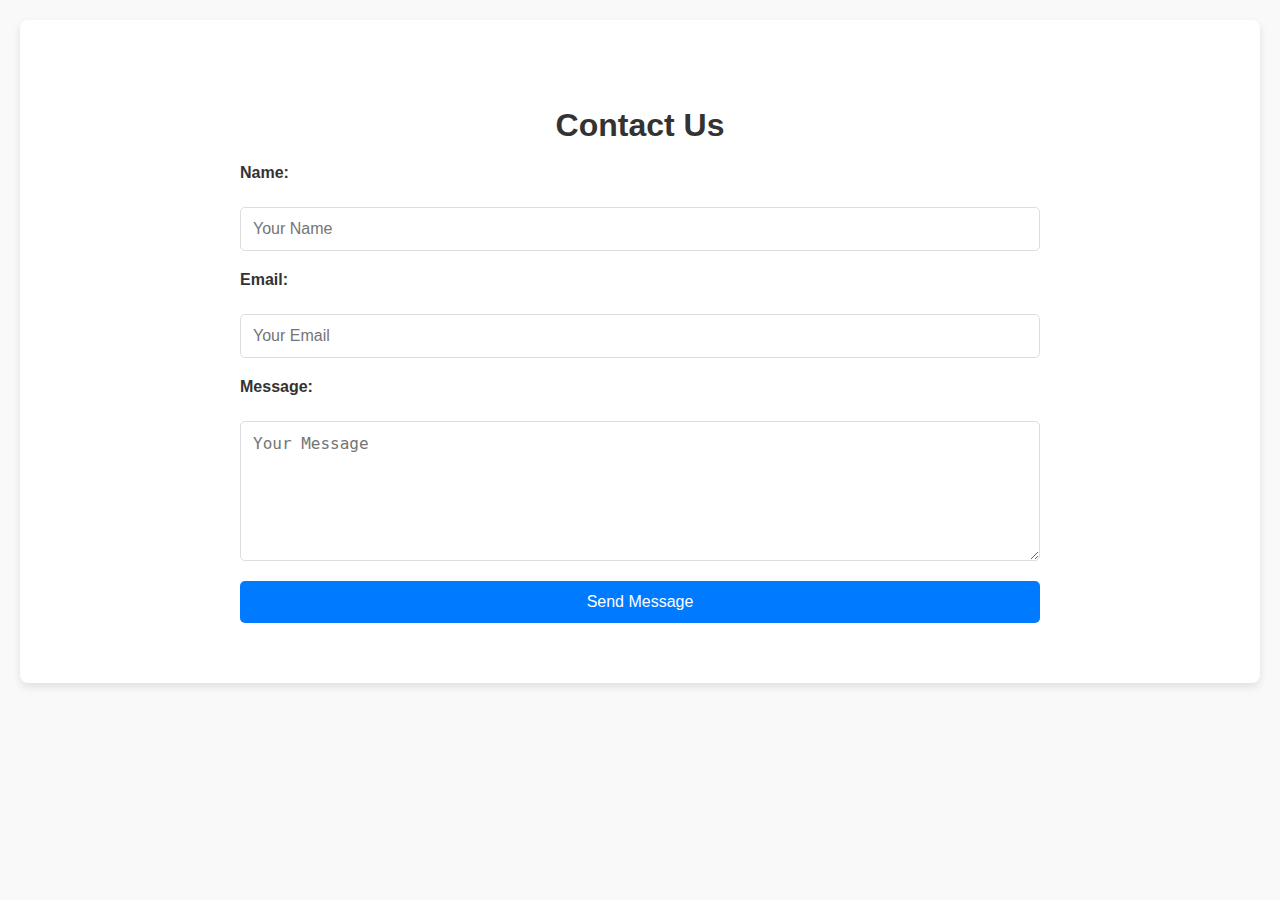
<file: FINAL/contact.html>
<!DOCTYPE html>
<html lang="en">
<head>
    <meta charset="UTF-8">
    <meta name="viewport" content="width=device-width, initial-scale=1.0">
    <title>Contact Form</title>
    <link rel="stylesheet" href="contact.css">
</head>
<body>
    <section class="contact-form-section">
        <div class="container">
            <h2>Contact Us</h2>
            <form id="contact-form">
                <label for="name">Name:</label>
                <input type="text" id="name" name="name" placeholder="Your Name" required>
                
                <label for="email">Email:</label>
                <input type="email" id="email" name="email" placeholder="Your Email" required>
                
                <label for="message">Message:</label>
                <textarea id="message" name="message" rows="6" placeholder="Your Message" required></textarea>
                
                <button type="submit">Send Message</button>
            </form>
        </div>
    </section>
    <script src="contactpage.js"></script>
</body>
</html>
</file>
<file: FINAL/contact.css>
/* General Styles */
body {
    font-family: Arial, sans-serif;
    background-color: #f9f9f9;
    color: #333;
    margin: 0;
    padding: 0;
}

.container {
    max-width: 800px;
    margin: 0 auto;
    padding: 20px;
}

/* Contact Form Section */
.contact-form-section {
    background-color: #fff;
    padding: 40px;
    border-radius: 8px;
    box-shadow: 0 4px 8px rgba(0, 0, 0, 0.1);
    margin: 20px;
}

.contact-form-section h2 {
    font-size: 2rem;
    margin-bottom: 20px;
    text-align: center;
    color: #333;
}

#contact-form {
    display: grid;
    gap: 20px;
}

#contact-form label {
    font-weight: bold;
    margin-bottom: 5px;
}

#contact-form input, #contact-form textarea {
    width: 100%;
    padding: 12px;
    border-radius: 5px;
    border: 1px solid #ddd;
    font-size: 1rem;
    box-sizing: border-box;
}

#contact-form input:focus, #contact-form textarea:focus {
    border-color: #007bff;
    outline: none;
}

#contact-form button {
    background-color: #007bff;
    color: #fff;
    border: none;
    padding: 12px;
    font-size: 1rem;
    border-radius: 5px;
    cursor: pointer;
    transition: background-color 0.3s, transform 0.3s;
    width: 100%;
}

#contact-form button:hover {
    background-color: #0056b3;
    transform: scale(1.05);
}
</file>
